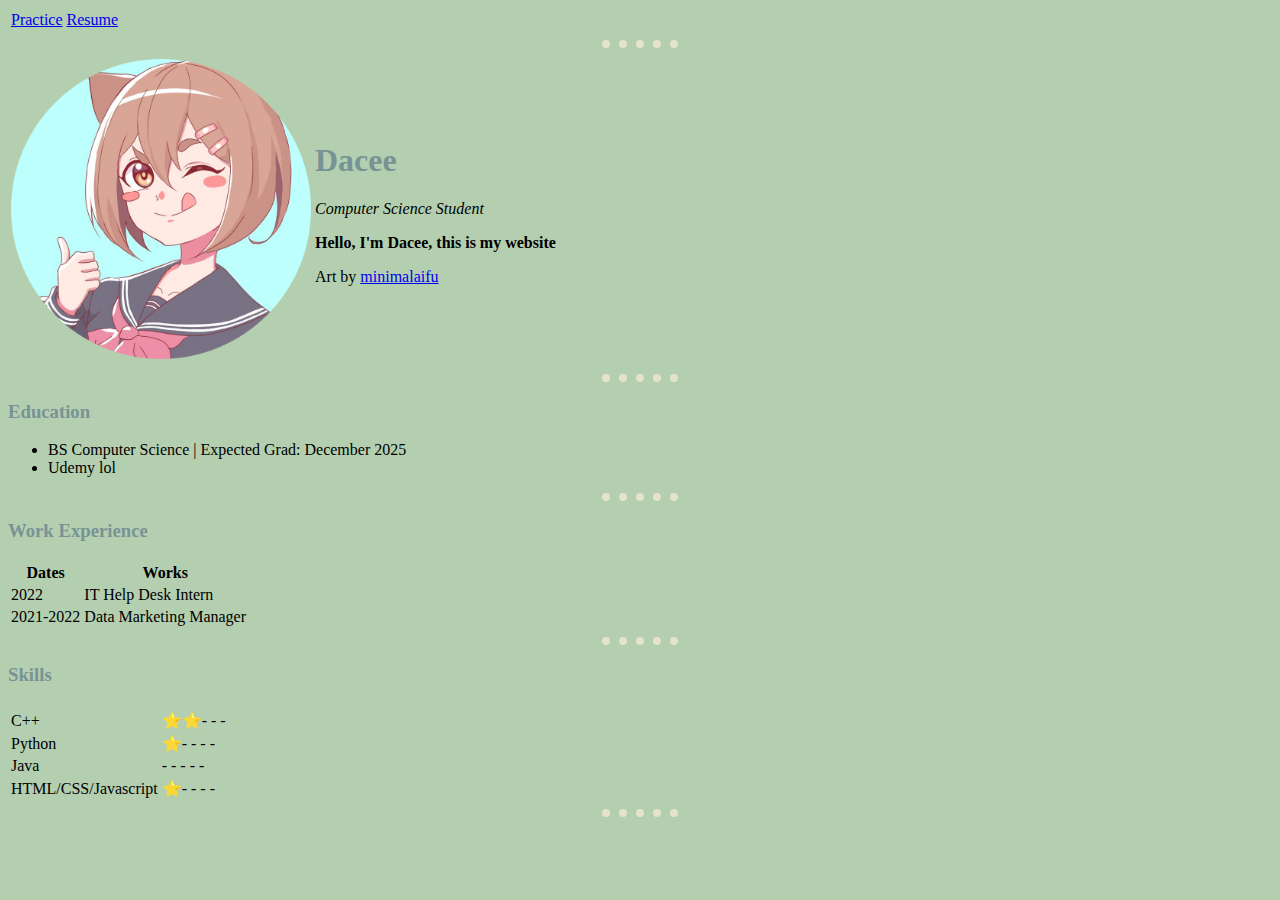
<file: index.html>
<!DOCTYPE html> 
<html lang="en">

  <head>
    <meta charset="UTF-8"> 
    <meta http-equiv="X-UA-Compatible" content="IE=edge">
    <meta name="viewport" content="width=device-width, initial-scale=1.0">
    <meta description="This is my personal website">
    <title>Dacee's Personal Website</title>
    <link rel="stylesheet" href="css/styles.css">
    <link rel="icon" href="images/profilePicCircle.png">

  </head>

  <body>
    <table>
      <tr>
        
        <td><a href="./practices.html">Practice</a></td>
        <td><a href="./resume.html">Resume</a></td>

      </tr>
    </table>
    <hr>

    <table>
      <tr>
        <td><img src=images\profilePicCircle.png alt="Candace Profile Picture"
          width="300"/></td>
        <td>
          <h1>Dacee</h1>
          <p><em>Computer Science Student</strong></em></p>
          <p><b>Hello, I'm Dacee, this is my website</b></p>
          <p>Art by <a href="https://twitter.com/minimalaifu?ref_src=twsrc%5Egoogle%7Ctwcamp%5Eserp%7Ctwgr%5Eauthor" target="_blank">minimalaifu</a>
        </td>
      </tr>
    </table>
    <hr>
   

    <!-- Education -->
    <h3>Education</h3>
      <ul>
        <li>BS Computer Science | Expected Grad: December 2025</li>
        <li>Udemy lol</li>
      </ul>
    <hr>

    <!-- Work Experience -->
    <h3>Work Experience</h3>
      <table>
        <thead> <!--Table Head-->
          <tr>  <!--table row: defines row-->
            <th>Dates</th> <!--table head: defines table head-->
            <th>Works</th>
          </tr> <!--One Row-->
        </thead>
        <tbody>
          <tr>  <!--Row1-->
            <td>2022</td> <!--Table Data: defines cell-->
            <td>IT Help Desk Intern</td>
          </tr>
          <tr>  <!--Row2-->
            <td>2021-2022</td>
            <td>Data Marketing Manager</td>
          </tr>
        </tbody>
        <tfoot>
        </tfoot>
      </table>
    <hr>

    <h3>Skills</h3>
      <table>
        <td>
          <tr>
            <td>C++</td>
            <td>⭐⭐- - -</td>
          </tr>
          <tr>
            <td>Python</td>
            <td>⭐- - - -</td>
          </tr>
          <tr>
            <td>Java</td>
            <td>- - - - -</td>
          </tr> 
          <tr>
            <td>HTML/CSS/Javascript</td>
            <td>⭐- - - -</td>
          </tr>
        </td>
      </table>
    <hr>
    
    
  </body>

</html>
</file>
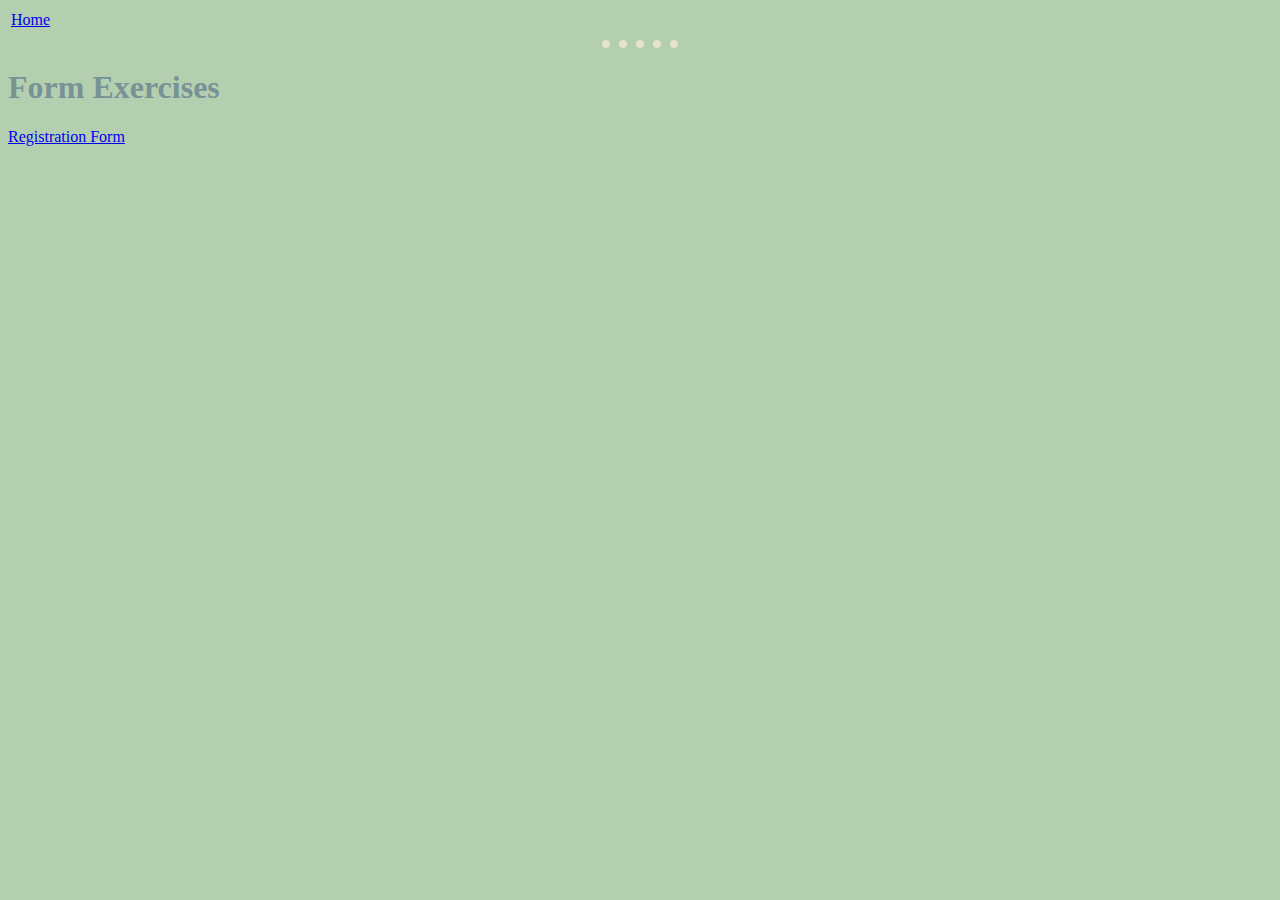
<file: practices.html>
<!DOCTYPE html>
<html lang="en">
<head>
  <meta charset="UTF-8">
  <meta http-equiv="X-UA-Compatible" content="IE=edge">
  <meta name="viewport" content="width=device-width, initial-scale=1.0">
  <title>Form Exercises</title>
  <link rel="stylesheet" href="css/styles.css">
</head>
<body>
  <table>
    <tr>
      <td><a href="./index.html">Home</a></td>
    </tr>
  </table>
  <hr> 
  <h1>Form Exercises</h1>
  <a href="Practice/registrationForm.html" target="_blank">Registration Form</a> 
  
</body>
</html>
</file>
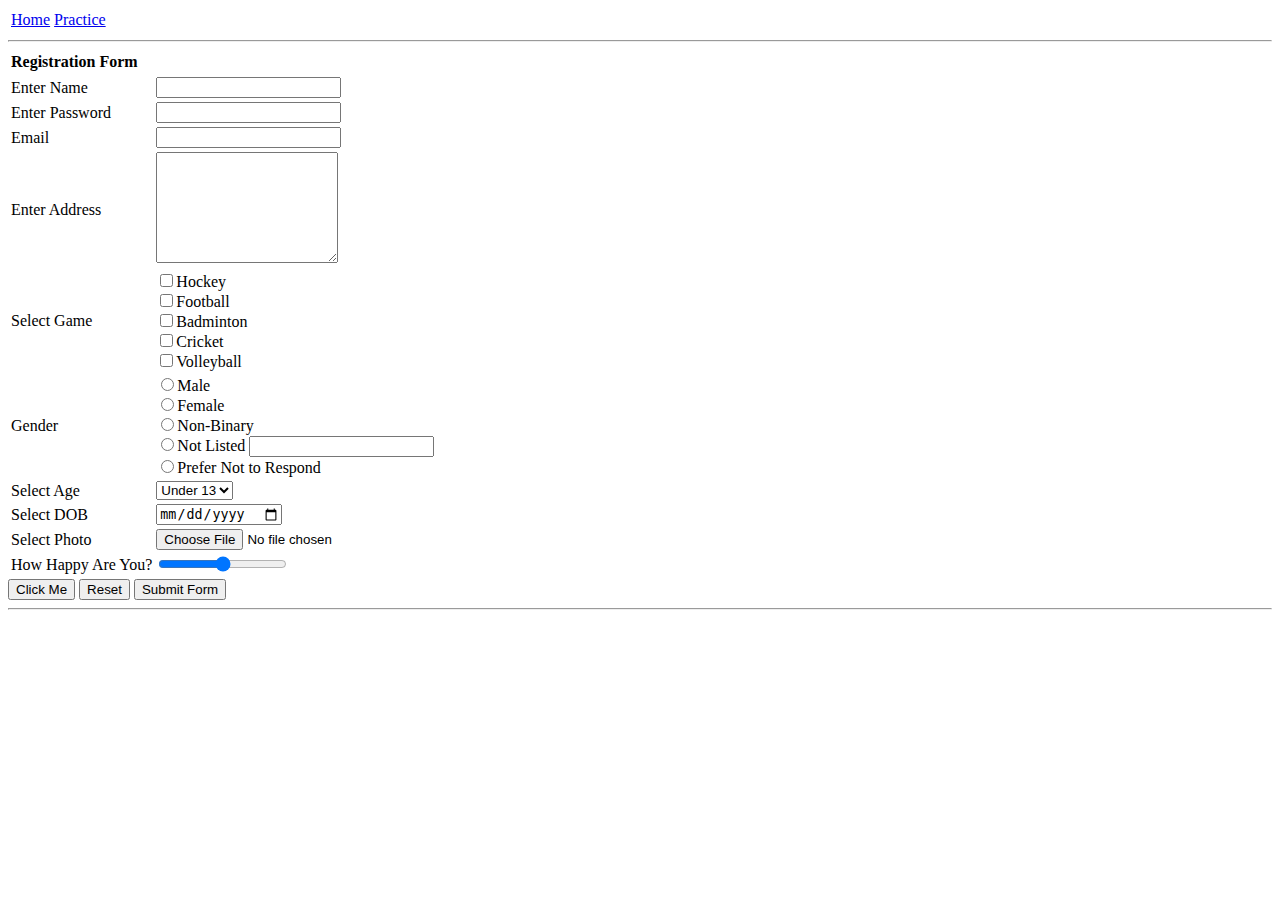
<file: Practice/registrationForm.html>
<!DOCTYPE html>
<html lang="en">
<head>
  <meta charset="UTF-8">
  <meta http-equiv="X-UA-Compatible" content="IE=edge">
  <meta name="viewport" content="width=device-width, initial-scale=1.0">
  <title>Registration Form</title>
</head>
<body>
  <table>
    <tr>
      <td><a href="../index.html">Home</a></td>
      <td><a href="../practices.html">Practice</a></td>
    </tr>
  </table>
  <hr>

  <form>
    <table>
      <thead>
        <tr>
          <th>Registration Form</th>
        </tr>
      </thead>
      <tbody>
        <table>
          <tr>
            <td>
              <label>Enter Name</label>
            </td>
            <td><input type="text"></td>
          </tr>

          <tr>
            <td>
              <label>Enter Password</label>
            </td>
            <td><input type="password"></td>
          </tr>

          <tr>
            <td>
              <label>Email</label>
            </td>
            <td><input type="email"></td>
          </tr>

          <tr>
            <td>
              <label>Enter Address</label>
            </td>
            <td>
              <textarea rows="7" cols="20"></textarea>
            </td>
          </tr>

          <tr>
            <td>
              <label>Select Game</label>
            </td>
            <td>
              <input type="checkbox">Hockey<br>
              <input type="checkbox">Football<br>
              <input type="checkbox">Badminton<br>
              <input type="checkbox">Cricket<br>
              <input type="checkbox">Volleyball
            </td>
          </tr>
          
          <tr>
            <td>
              <label>Gender</label>
            </td>
            <td>
              <input type="radio">Male<br>
              <input type="radio">Female<br>
              <input type="radio">Non-Binary<br>
              <input type="radio">Not Listed <input type="text"><br>
              <input type="radio">Prefer Not to Respond
            </td>
          </tr>

          <tr>
            <td>
              <label>Select Age</label>
            </td>
            <td>
              <select>
                <option>Under 13</option>
                <option>13-18</option>
                <option>19-29</option>
                <option>30-59</option>
                <option>60+</option>
              </select>
            </td>
          </tr>

          <tr>
            <td>
              <label>Select DOB</label>
            </td>
            <td>
              <input type="date">
            </td>
          </tr>

          <tr>
            <td>Select Photo</td>
            <td><input type="file"></td>
          </tr>

          <tr>
            <td>
              <label>How Happy Are You?</label>
            </td>
            <td>
              <input type="range" min="0" max="10">
            </td>
          </tr>
        </table>
      </tbody>
      <tfoot>
        <tr>
          <tf><input type="button" value="Click Me"></tf>
          <tf><input type="reset"></tf>
          <tf><input type="submit" value="Submit Form"></tf>
        </tr>
      </tfoot>
    </table>
  </form>
  <hr>
</body>
</html>
</file>
<file: css/styles.css>
body {
  background-color: #B4CFB0;
}

hr {
  border-style: none;
  border-top: 8px dotted;
  width: 6%;
  color: #E5E3C9;
}

h1, h3 {
  color: #789395;
}
</file>
